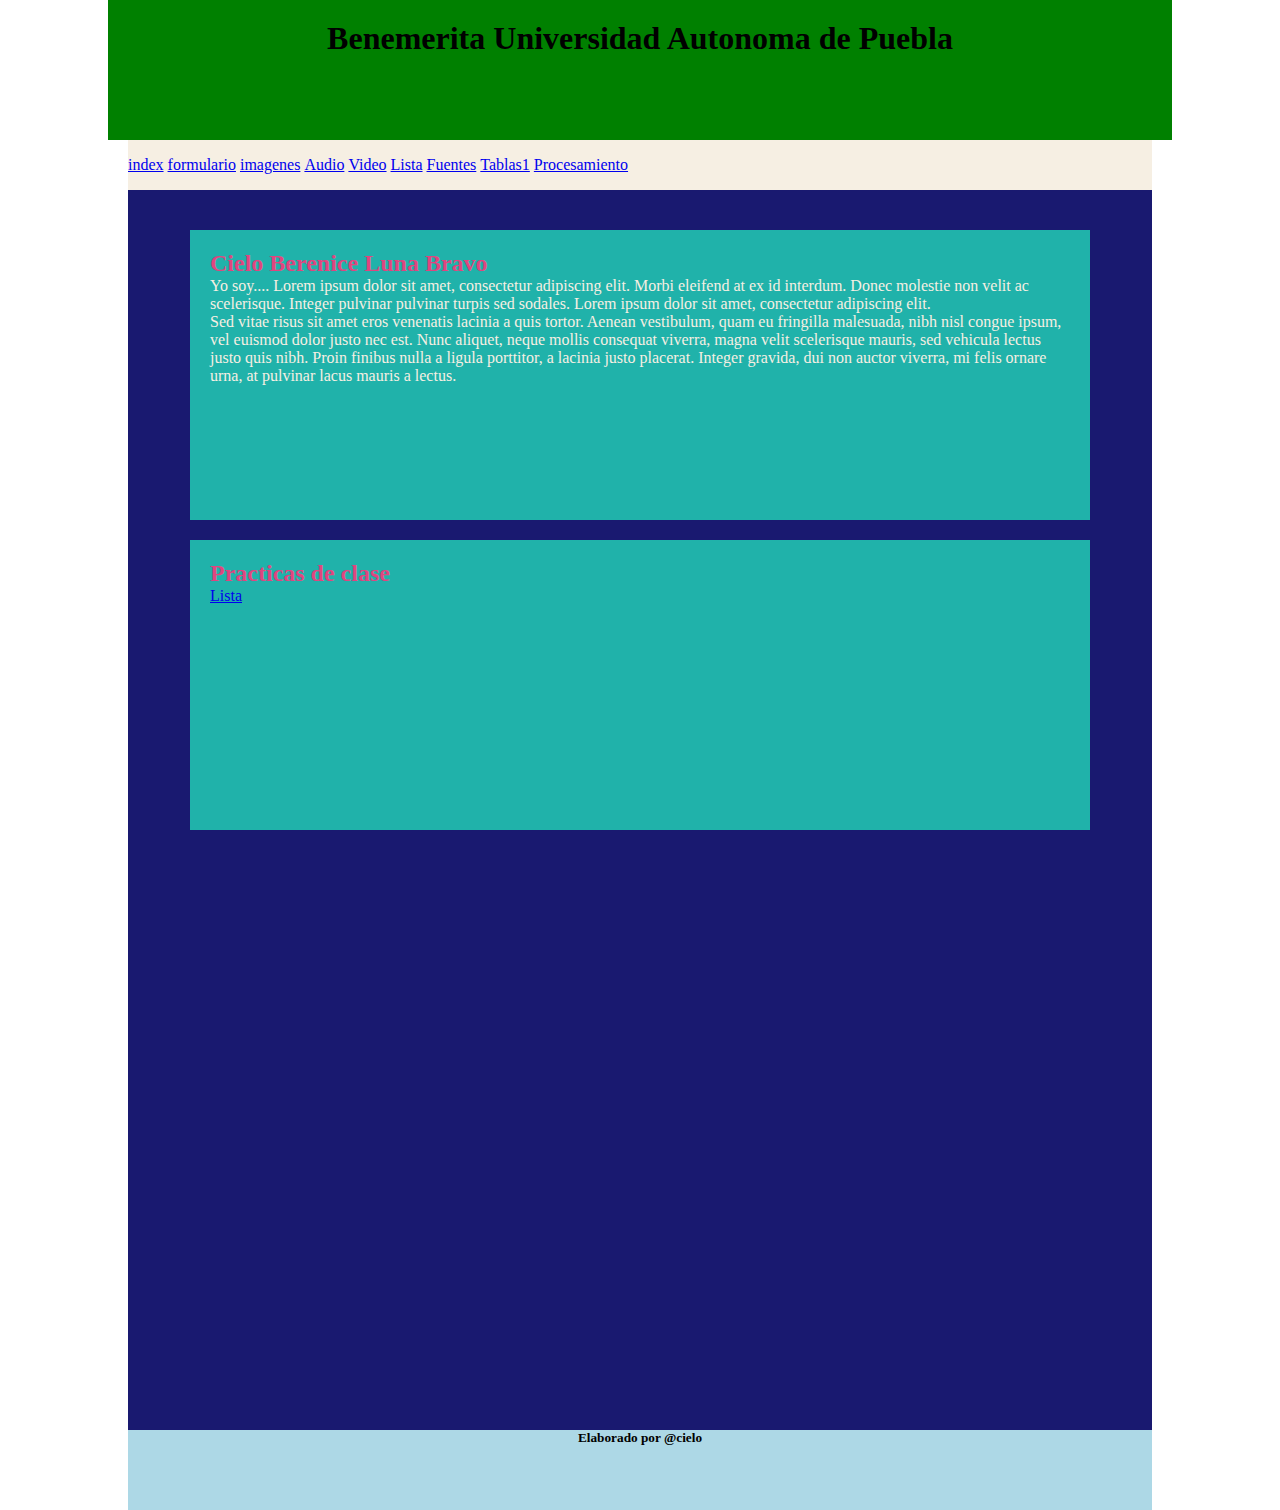
<file: index.html>
<!doctype html>
<html>
<head>
	<meta charset="utf-8">
	<title>Cielo B. Luna Bravo</title>
	<style type="text/css">
		
		*{
			margin: 0;
			padding: 0;
			box-sizing: content-box;	
		}
		h2 {
			color:#E0457F;
		}
		
		b {color: cadetblue;}
		header,nav,main,footer{
			margin:0 auto;
		}
		
		header{
			height: 100px;
			width: 1024px;
			background-color:green;
			padding: 20px;
			text-align: center;
		}
		
		nav{
			height: 50px;
			width: 1024px;
			background-color: #F6EFE3;
			align-content: center;
		}
		.navegacion ul{
	list-style: none;
}
.menu> li{
	display: inline-block;
}
		main{
			width: 1024px;
			height: 1200px;
			background-color: midnightblue;
			padding-top: 20px;
			padding-bottom: 20px;
		}
		section{
			background-color:lightseagreen;
			color: #F6EFE3;
			width: 860px;
			height: 250px;
			padding: 20px;
			margin: 20px auto;
			overflow:auto;
		}
		footer{
			height: 80px;
			width: 1024px;
			background-color: lightblue;
			text-align: center;
		}
		
		h1,h6{
			margin:0 auto;
		}
	
		
		Table,th, td{
			border-radius: 10px;
			padding: 20px;
			
		}
		th{
			background-color: antiquewhite;
		}
		td{
			background-color: darkblue;
		}
		tr:nth-child(odd){
			background-color: azure;
		}
	
	</style>
</head>

<body>
	<header>
		<h1>Benemerita Universidad Autonoma de Puebla</h1>
	</header>
	<nav class="navegacion">
	  <ul class="menu">
		  <li><a href="index.html">index</a></li>
		  <li><a href="Formulario.html">formulario</a></li>
		  <li><a href="imagen.html">imagenes</a></li>
		  <li><a href="audio.html">Audio</a></li>
		  <li><a href="video.html">Video</a></li>
		  <li><a href="listas.html">Lista</a></li>
		  <li><a href="fuentes.html">Fuentes</a></li>
		  <li><a href="tablas_.html">Tablas1</a></li>
		  <li><a href="procesamiento.html">Procesamiento</a></li>
		</ul>
	  </nav>
	<main>
		<section>
			<h2>Cielo Berenice Luna Bravo</h2>
			<p>Yo soy.... Lorem ipsum dolor sit amet, consectetur adipiscing elit. Morbi eleifend at ex id interdum. Donec molestie non velit ac scelerisque. Integer pulvinar pulvinar turpis sed sodales. Lorem ipsum dolor sit amet, consectetur adipiscing elit. </p>
			<p>Sed vitae risus sit amet eros venenatis lacinia a quis tortor. Aenean vestibulum, quam eu fringilla malesuada, nibh nisl congue ipsum, vel euismod dolor justo nec est. Nunc aliquet, neque mollis consequat viverra, magna velit scelerisque mauris, sed vehicula lectus justo quis nibh. Proin finibus nulla a ligula porttitor, a lacinia justo placerat. Integer gravida, dui non auctor viverra, mi felis ornare urna, at pulvinar lacus mauris a lectus.</p>
		</section>
		<section>
			<h2>Practicas de clase</h2>
			<!-Comentario 1: agregar lista de enlaces de las practicas->
				<p><a href="html/listas.html">Lista</a></p>
		</section>
	</main>
	<footer>
		<h5>Elaborado por @cielo</h5>
	</footer>
</body>
</html>
</file>
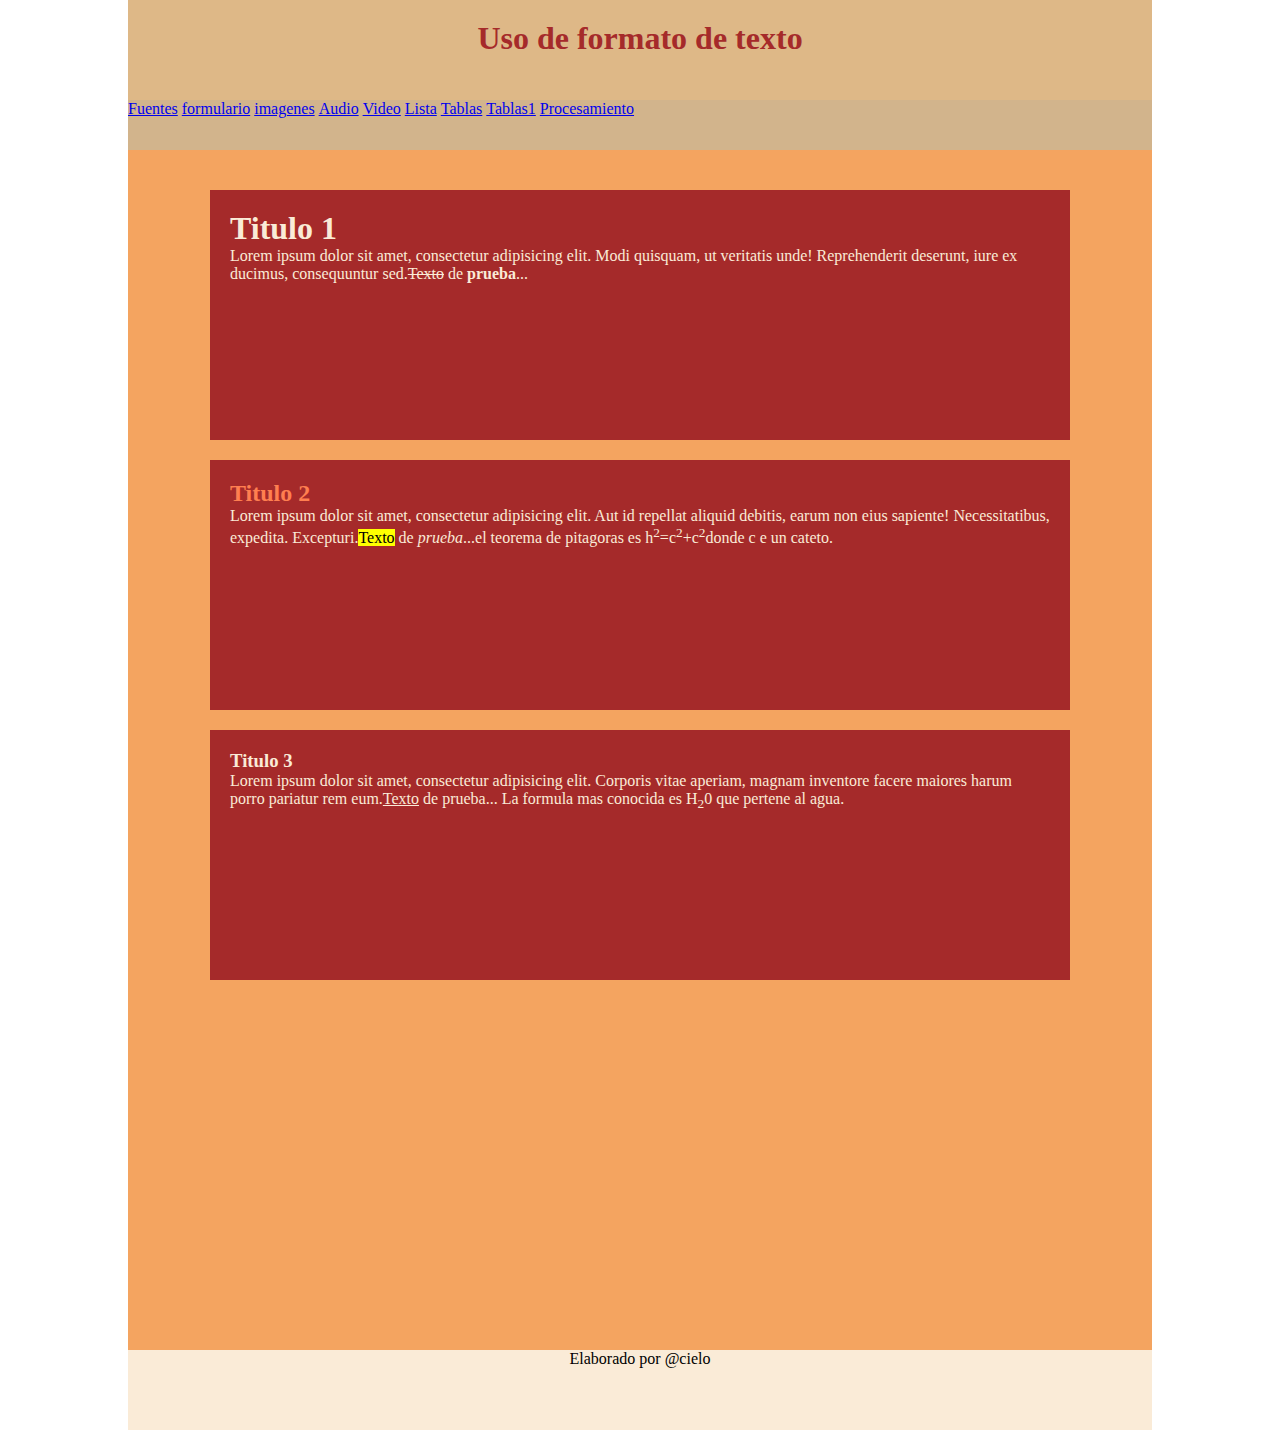
<file: html/index.html>
<!doctype html>
<html>
	<head>
		<meta charset="utf-8">
		<title>Formatos de Texto</title>
		<style type="text/css">
			*{
				margin: 0;
				padding: 0;
				box-sizing: border-box;
				/*comentario */
			}
			h2{
				color: coral;
			}
			
			header,nav,main,footer
			{margin: 0 auto;
			}
			
			header
			{height: 100px;
			width: 1024px;
			background-color: burlywood;
			padding: 20px;
			/*box-sizing: border-box;*/
				text-align: center;
		 
			}
			
			
			nav{
				
				height: 50px;
				width: 1024px;
				background-color: tan;
			}
			.navegacion ul{
	list-style: none;
}
.menu> li{
	display: inline-block;
}main{
				width: 1024px;
				height: 1200px;
				background-color: sandybrown;
				padding-top: 20px;
				padding-bottom: 20px;
				
			}
			
			section{
				background-color:brown;
				color: antiquewhite;
				width: 860px;
				height: 250px;
				padding: 20px;
				/*margin-top: 20px;
				margin-bottom: 20px;*/
				margin: 20px auto;
				/*box-sizing: border-box;*/
				overflow: hidden;
				
			}
			
			footer{
				height: 80px;
				width: 1024px;
				background-color: antiquewhite;
				text-align: center;
				
				
			}
			h1,h6 {
				
				margin: 0 auto;
			}
			</style>
	</head>
	<body>
		<header>
		<h1 style="color: brown">Uso de formato de texto</h1>
		</header>
		<nav class="navegacion">
	  <ul class="menu">
		  <li><a href="fuentes.html">Fuentes</a></li>
		  <li><a href="Formulario.html">formulario</a></li>
		  <li><a href="imagen.html">imagenes</a></li>
		  <li><a href="audio.html">Audio</a></li>
		  <li><a href="video.html">Video</a></li>
		  <li><a href="listas.html">Lista</a></li>
		  <li><a href="tablas.html">Tablas</a></li>
		  <li><a href="tablas_.html">Tablas1</a></li>
		  <li><a href="procesamiento.html">Procesamiento</a></li>
		</ul>
	  </nav>
		<main>
			<section>
			<h1>Titulo 1</h1>
			<p>Lorem ipsum dolor sit amet, consectetur adipisicing elit. Modi quisquam, ut veritatis unde! Reprehenderit deserunt, iure ex ducimus, consequuntur sed.<del>Texto</del> de <b>prueba</b>... </p>
			</section>
			
			<section>
			<h2>Titulo 2</h2>
			<p>Lorem ipsum dolor sit amet, consectetur adipisicing elit. Aut id repellat aliquid debitis, earum non eius sapiente! Necessitatibus, expedita. Excepturi.<mark>Texto</mark> de <i>prueba</i>...el teorema de pitagoras es h<sup>2</sup>=c<sup>2</sup>+c<sup>2</sup>donde c e un cateto.</p>
			</section>
			
			<section>
			<h3>Titulo 3</h3>
			<p>Lorem ipsum dolor sit amet, consectetur adipisicing elit. Corporis vitae aperiam, magnam inventore facere maiores harum porro pariatur rem eum.<u>Texto</u> de prueba... La formula mas conocida es H<sub>2</sub>0 que pertene al agua.</p>
			</section>
		</main>
		<footer> Elaborado por @cielo
		</footer>

	</body>
</html>
</file>
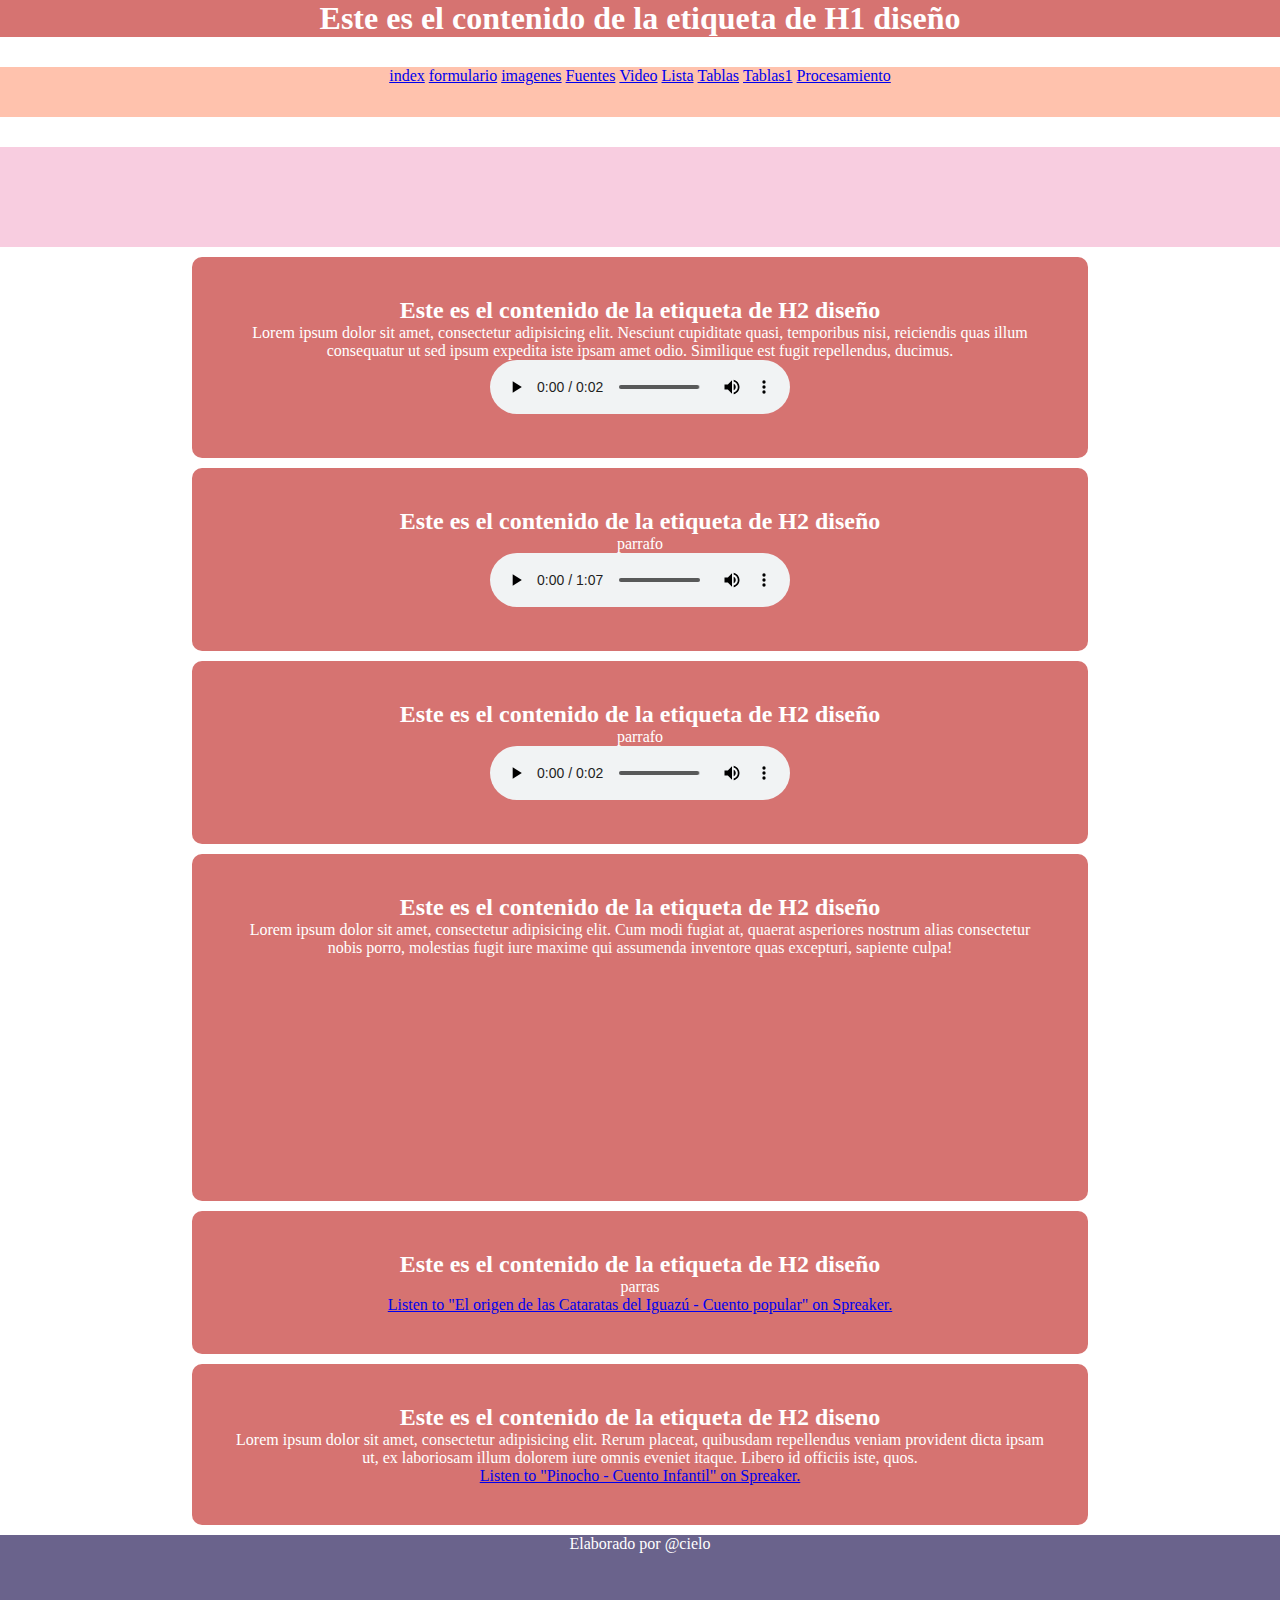
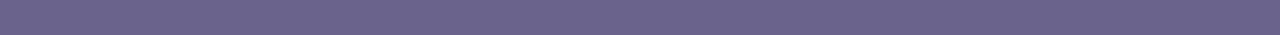
<file: html/audio.html>
<!doctype html>
<html>
<head>
<meta charset="utf-8">
<title>Documento sin título</title>
	<link href="../css/estilo_audio.css" rel="stylesheet" type="text/css">
<!--The following script tag downloads a font from the Adobe Edge Web Fonts server for use within the web page. We recommend that you do not modify it.-->
<script>var __adobewebfontsappname__="dreamweaver"</script>
<script src="http://use.edgefonts.net/alex-brush:n4:default.js" type="text/javascript"></script>
</head>

<body>
<header><h1>Este es el contenido de la etiqueta de H1 diseño</h1></header>
<nav class="navegacion">
	  <ul class="menu">
		  <li><a href="index.html">index</a></li>
		  <li><a href="Formulario.html">formulario</a></li>
		  <li><a href="imagen.html">imagenes</a></li>
		  <li><a href="fuentes.html">Fuentes</a></li>
		  <li><a href="video.html">Video</a></li>
		  <li><a href="listas.html">Lista</a></li>
		  <li><a href="tablas.html">Tablas</a></li>
		  <li><a href="tablas_.html">Tablas1</a></li>
		  <li><a href="procesamiento.html">Procesamiento</a></li>
		</ul>
	  </nav>
<main> </main>
<section>
	<h2>Este es el contenido de la etiqueta de H2 diseño</h2>
	<p>Lorem ipsum dolor sit amet, consectetur adipisicing elit. Nesciunt cupiditate quasi, temporibus nisi, reiciendis quas illum consequatur ut sed ipsum expedita iste ipsam amet odio. Similique est fugit repellendus, ducimus.</p>
	<audio controls>
	<source src="../medios/audio/GunShotSnglShotIn PE1097906.mp3" type="audio/mp3">
	</audio>
	</section>
<section>
<h2>Este es el contenido de la etiqueta de H2 diseño</h2>
	<p>parrafo</p>
    <audio controls>
      <source src="../medios/audio/RainFallMedium PE1005201.mp3" type="audio/mp3">
    </audio>
	</section>

<section>
  <h2>Este es el contenido de la etiqueta de H2 diseño</h2>
	<p>parrafo</p>
    <audio controls>
      <source src="../medios/audio/LionGrowlAngryGene PE931903.mp3" type="audio/mp3">
    </audio>
</section>

<section>
	<h2>Este es el contenido de la etiqueta de H2 diseño</h2>
	<p>Lorem ipsum dolor sit amet, consectetur adipisicing elit. Cum modi fugiat at, quaerat asperiores nostrum alias consectetur nobis porro, molestias fugit iure maxime qui assumenda inventore quas excepturi, sapiente culpa!</p>
	<iframe width="100%" height="200" frameborder="0" allowfullscreen="" scrolling="no" src="https://www.ivoox.com/player_ej_38846_2_1.html?data=lJ2llpuRaZi3jpqfh5ild5Khhpywj5aRaZi3jpagm5WRaZi3jpeel5KJe6ShptGYstfNssTd0c7h0ZKJe6Shsc7gxdTQpcOhhpywj5U.&" loading="lazy"></iframe>
	</section>
	<section>
  <h2>Este es el contenido de la etiqueta de H2 diseño</h2>
	<p>parras</p>
<a class="spreaker-player" href="https://www.spreaker.com/user/cuentosantesdedormir/el-origen-de-las-cataratas-del-iguazu-cu" data-resource="episode_id=21965002" data-theme="light" data-playlist="false" data-cover="https://d3wo5wojvuv7l.cloudfront.net/images.spreaker.com/original/04385c9815728c93e9c878d9e145270f.jpg" data-width="100%" data-height="400px">Listen to "El origen de las Cataratas del Iguazú - Cuento popular" on Spreaker.</a><script async src="https://widget.spreaker.com/widgets.js"></script></section>
	<section>
	<h2>Este es el contenido de la etiqueta de H2 diseno</h2>
		<p>Lorem ipsum dolor sit amet, consectetur adipisicing elit. Rerum placeat, quibusdam repellendus veniam provident dicta ipsam ut, ex laboriosam illum dolorem iure omnis eveniet itaque. Libero id officiis iste, quos.</p>
		<a class="spreaker-player" href="https://www.spreaker.com/user/cuentosantesdedormir/pinocho-cuento-infantil" data-resource="episode_id=22702249" data-theme="light" data-playlist="false" data-cover="https://d3wo5wojvuv7l.cloudfront.net/images.spreaker.com/original/2d95714890760b053c547f1d6d9ff01c.jpg" data-width="100%" data-height="400px">Listen to "Pinocho - Cuento Infantil" on Spreaker.</a><script async src="https://widget.spreaker.com/widgets.js"></script>
	</section>
<footer>Elaborado por @cielo</footer>
</body>
</html>
</file>
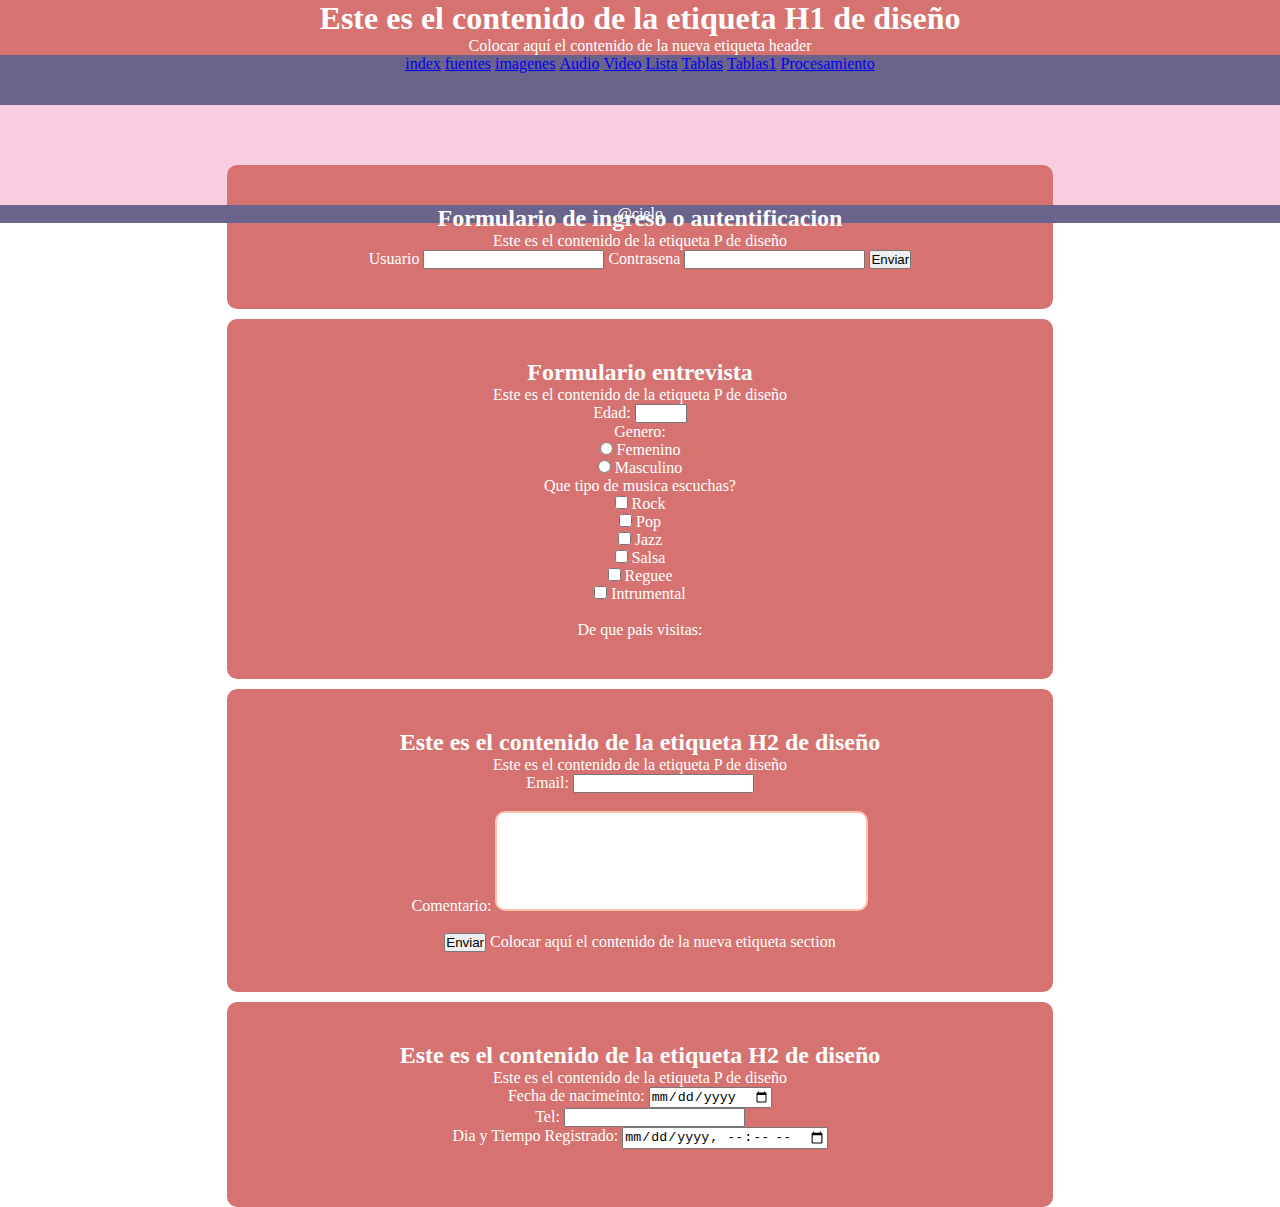
<file: html/Formulario.html>
<!doctype html>
<html>
<head>
<meta charset="utf-8">
<title>Documento sin título</title>
<link href="../css/estilo_videos.css" rel="stylesheet" type="text/css">
</head>

<body>
<header>
  <h1>Este es el contenido de la etiqueta H1 de diseño</h1>
Colocar aquí el contenido de la nueva etiqueta header</header>
<nav class="navegacion">
	  <ul class="menu">
		  <li><a href="index.html">index</a></li>
		  <li><a href="fuentes.html">fuentes</a></li>
		  <li><a href="imagen.html">imagenes</a></li>
		  <li><a href="audio.html">Audio</a></li>
		  <li><a href="video.html">Video</a></li>
		  <li><a href="listas.html">Lista</a></li>
		  <li><a href="tablas.html">Tablas</a></li>
		  <li><a href="tablas_.html">Tablas1</a></li>
		  <li><a href="procesamiento.html">Procesamiento</a></li>
		</ul>
	  </nav>
<main>
  <section>
    <h2>Formulario de ingreso o autentificacion</h2>
    <p>Este es el contenido de la etiqueta P de diseño</p>
	  <form action="procesamiento.html" method="get">
	  	<label>Usuario</label>
		  <input type="text" id="usuario" name="Usuario">
		  <label>Contrasena</label>
		  <input type="password" id="contrasena" name="contrasena">
		  <input type="submit" value="Enviar">
	  </form>
  </section>
  <section>
    <h2>Formulario entrevista</h2>
    <p>Este es el contenido de la etiqueta P de diseño</p>
    <form id="form1" name="form1" method="post">
      <label for="number">Edad:</label>
      <input name="number" type="number" id="number" max="50" min="18">
		<br>
	  <p>
		<label>Genero:</label>
			<br>
			<label>
			<input type="radio" name="Genero" value="femenino" id="Genero_0">
			Femenino</label>
		<br>
	    <label>
			<input type="radio" name="Genero" id="Genero_1" value="masculino">
			Masculino</label>
<br>
	  </p>
	  <label>Que tipo de musica escuchas?</label>
		<p>
		  <label>
		    <input type="checkbox" name="CheckboxGroup1" value="casilla de verificación " id="CheckboxGroup1_0">
Rock </label>
		  <br>
		  <label>
		    <input type="checkbox" name="CheckboxGroup1" value="casilla de verificación " id="CheckboxGroup1_1">
Pop </label>
		  <br>
		  <label>
		    <input type="checkbox" name="CheckboxGroup1" value="casilla de verificación " id="CheckboxGroup1_2">
Jazz</label>
		  <br>
		  <label>
		    <input type="checkbox" name="CheckboxGroup1" value="casilla de verificación " id="CheckboxGroup1_3">
Salsa </label>
		  <br>
		  <label>
		    <input type="checkbox" name="CheckboxGroup1" value="casilla de verificación " id="CheckboxGroup1_4">
Reguee</label>
		  <br>
		  <label>
		    <input type="checkbox" name="CheckboxGroup1" value="casilla de verificación " id="CheckboxGroup1_5">
Intrumental </label>
			<br>
			<br>
			<label for="select">De que pais visitas:</label>
<br>
	  </p>
		
		
		
      
		
		
		
    </form>
    </section>
  <section>
    <h2>Este es el contenido de la etiqueta H2 de diseño</h2>
    <p>Este es el contenido de la etiqueta P de diseño</p>
    <label for="email">Email:</label>
    <input type="email" name="email" id="email">
	  <br>
	  <br>
    <label for="textarea">Comentario:</label>
<textarea name="textarea" cols="50" rows="5" maxlength="50" id="textarea"></textarea>
	  <br>
	  <br>
<input type="submit" name="submit" id="submit" value="Enviar">
    Colocar aquí el contenido de la nueva etiqueta section</section>
  <section>
    <h2>Este es el contenido de la etiqueta H2 de diseño</h2>
    <p>Este es el contenido de la etiqueta P de diseño</p>
    
    <label for="date">Fecha de nacimeinto:</label>
    <input type="date" name="date" id="date">
      <br>
	  <label for="tel">Tel:</label>
    <input type="tel" name="tel" id="tel">
	  <br>
    <label for="datetime-local">Dia y Tiempo Registrado:</label>
    <input type="datetime-local" name="datetime-local" id="datetime-local">
	  <br>
<br>
	   
	  
	  
    </section>
</main>
<footer>
  <p>@cielo</p>
	</footer>
</body>
</html>
</file>
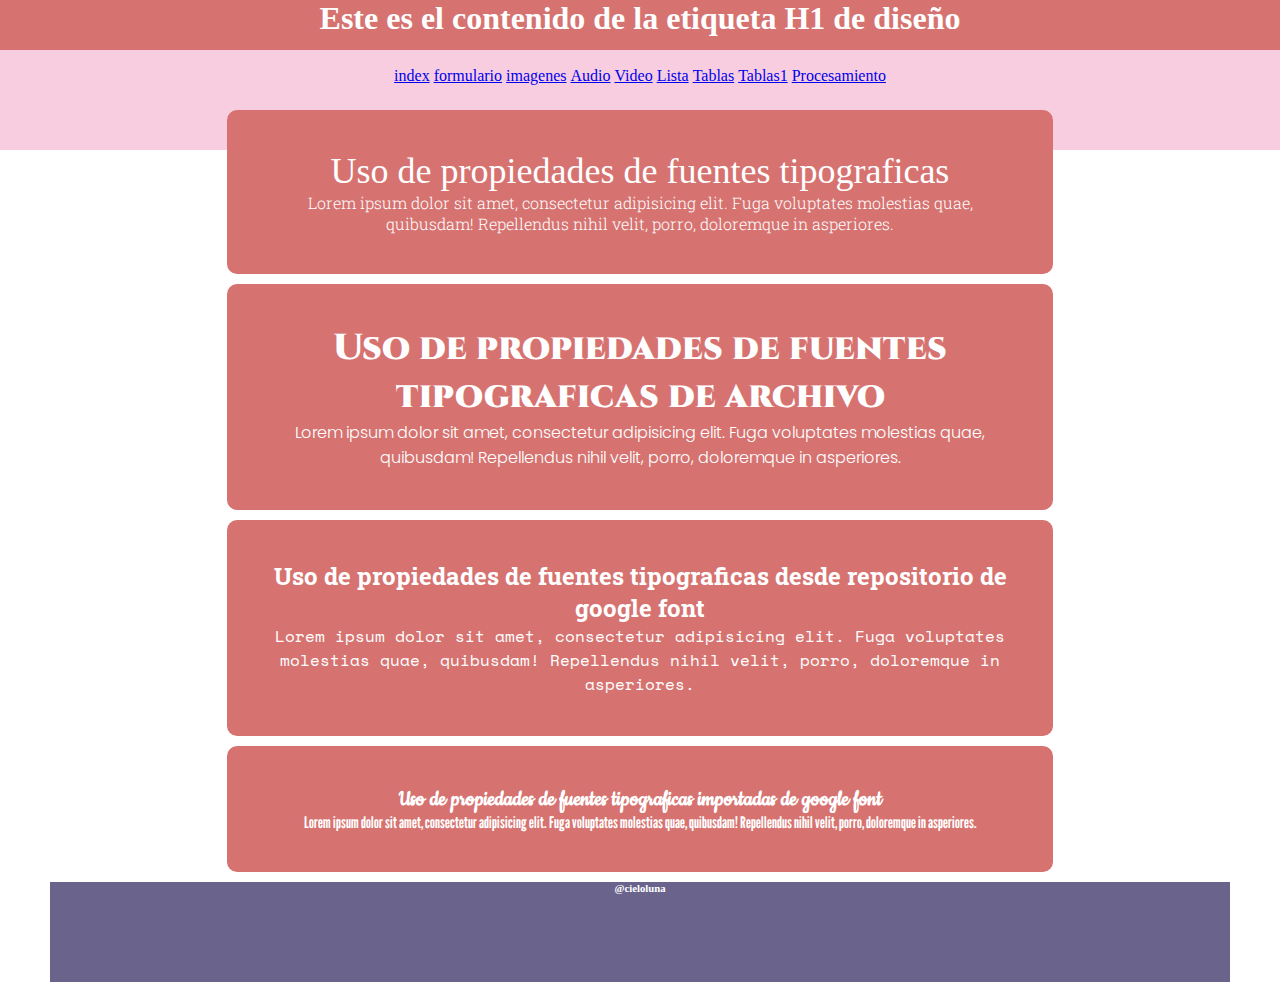
<file: html/fuentes.html>
<!doctype html>
<html>
<head>
<meta charset="utf-8">
<title>Documento sin título</title>
	
<link href="../css/estilo_audio.css" rel="stylesheet" type="text/css">
	<link rel="preconnect" href="https://fonts.googleapis.com">
<link rel="preconnect" href="https://fonts.gstatic.com" crossorigin>
<link href="https://fonts.googleapis.com/css2?family=Cinzel:wght@900&family=Roboto+Slab:wght@300&display=swap" rel="stylesheet">
	
<link rel="preconnect" href="https://fonts.googleapis.com">
<link rel="preconnect" href="https://fonts.gstatic.com" crossorigin>
<link href="https://fonts.googleapis.com/css2?family=Space+Mono&display=swap" rel="stylesheet">
	<link
    rel="stylesheet"
    href="https://cdnjs.cloudflare.com/ajax/libs/animate.css/4.1.1/animate.min.css"
  />
	
<!--The following script tag downloads a font from the Adobe Edge Web Fonts server for use within the web page. We recommend that you do not modify it.--><script>var __adobewebfontsappname__="dreamweaver"</script><script src="http://use.edgefonts.net/alex-brush:n4:default;aclonica:n4:default.js" type="text/javascript"></script>
</head>

<body>
<nav>
  <header>
    <h1 class="animate__animated animate__bounce animate__delay-3s">Este es el contenido de la etiqueta H1 de diseño</h1>
	  
    <nav class="navegacion">
	  <ul class="menu">
		  <li><a href="index.html">index</a></li>
		  <li><a href="Formulario.html">formulario</a></li>
		  <li><a href="imagen.html">imagenes</a></li>
		  <li><a href="audio.html">Audio</a></li>
		  <li><a href="video.html">Video</a></li>
		  <li><a href="listas.html">Lista</a></li>
		  <li><a href="tablas.html">Tablas</a></li>
		  <li><a href="tablas_.html">Tablas1</a></li>
		  <li><a href="procesamiento.html">Procesamiento</a></li>
		</ul>
	  </nav>
	  
  </header>
</nav>
<main>
  <section>
    <h2 class="fuentes_t2 animate__animated animate__zoomIn animate__delay-2s">Uso de propiedades de fuentes tipograficas</h2>
    <p class="tipo_2">Lorem ipsum dolor sit amet, consectetur adipisicing elit. Fuga voluptates molestias quae, quibusdam! Repellendus nihil velit, porro, doloremque in asperiores.</p>
  </section>
  <section>
    <h2 class="fuente_t2-2 animate__animated animate__flipInX animate__slower">Uso de propiedades de fuentes tipograficas de archivo</h2>
    <p class="top_3">Lorem ipsum dolor sit amet, consectetur adipisicing elit. Fuga voluptates molestias quae, quibusdam! Repellendus nihil velit, porro, doloremque in asperiores.</p>
  </section>
  <section>
    <h2 class="tipo_4 animate__animated animate__bounceInLeft animate__delay-3s animate__repeat-3">Uso de propiedades de fuentes tipograficas desde repositorio de google font </h2>
    <p class="parraforepositorio">Lorem ipsum dolor sit amet, consectetur adipisicing elit. Fuga voluptates molestias quae, quibusdam! Repellendus nihil velit, porro, doloremque in asperiores. </p>
  </section>
  <section>
    <h2 class="fuente_importada animate__animated  animate__backOutLeft animate__infinite animate__slower">Uso de propiedades de fuentes tipograficas importadas de google font </h2>
    <p class="Parrafo_importado">Lorem ipsum dolor sit amet, consectetur adipisicing elit. Fuga voluptates molestias quae, quibusdam! Repellendus nihil velit, porro, doloremque in asperiores.</p>
  </section>
  <footer class="animate__animated animate__fadeInLeft">
    <h6>@cieloluna</h6>
  </footer>
Colocar aquí el contenido de la nueva etiqueta main</main>
</body>
</html>
</file>
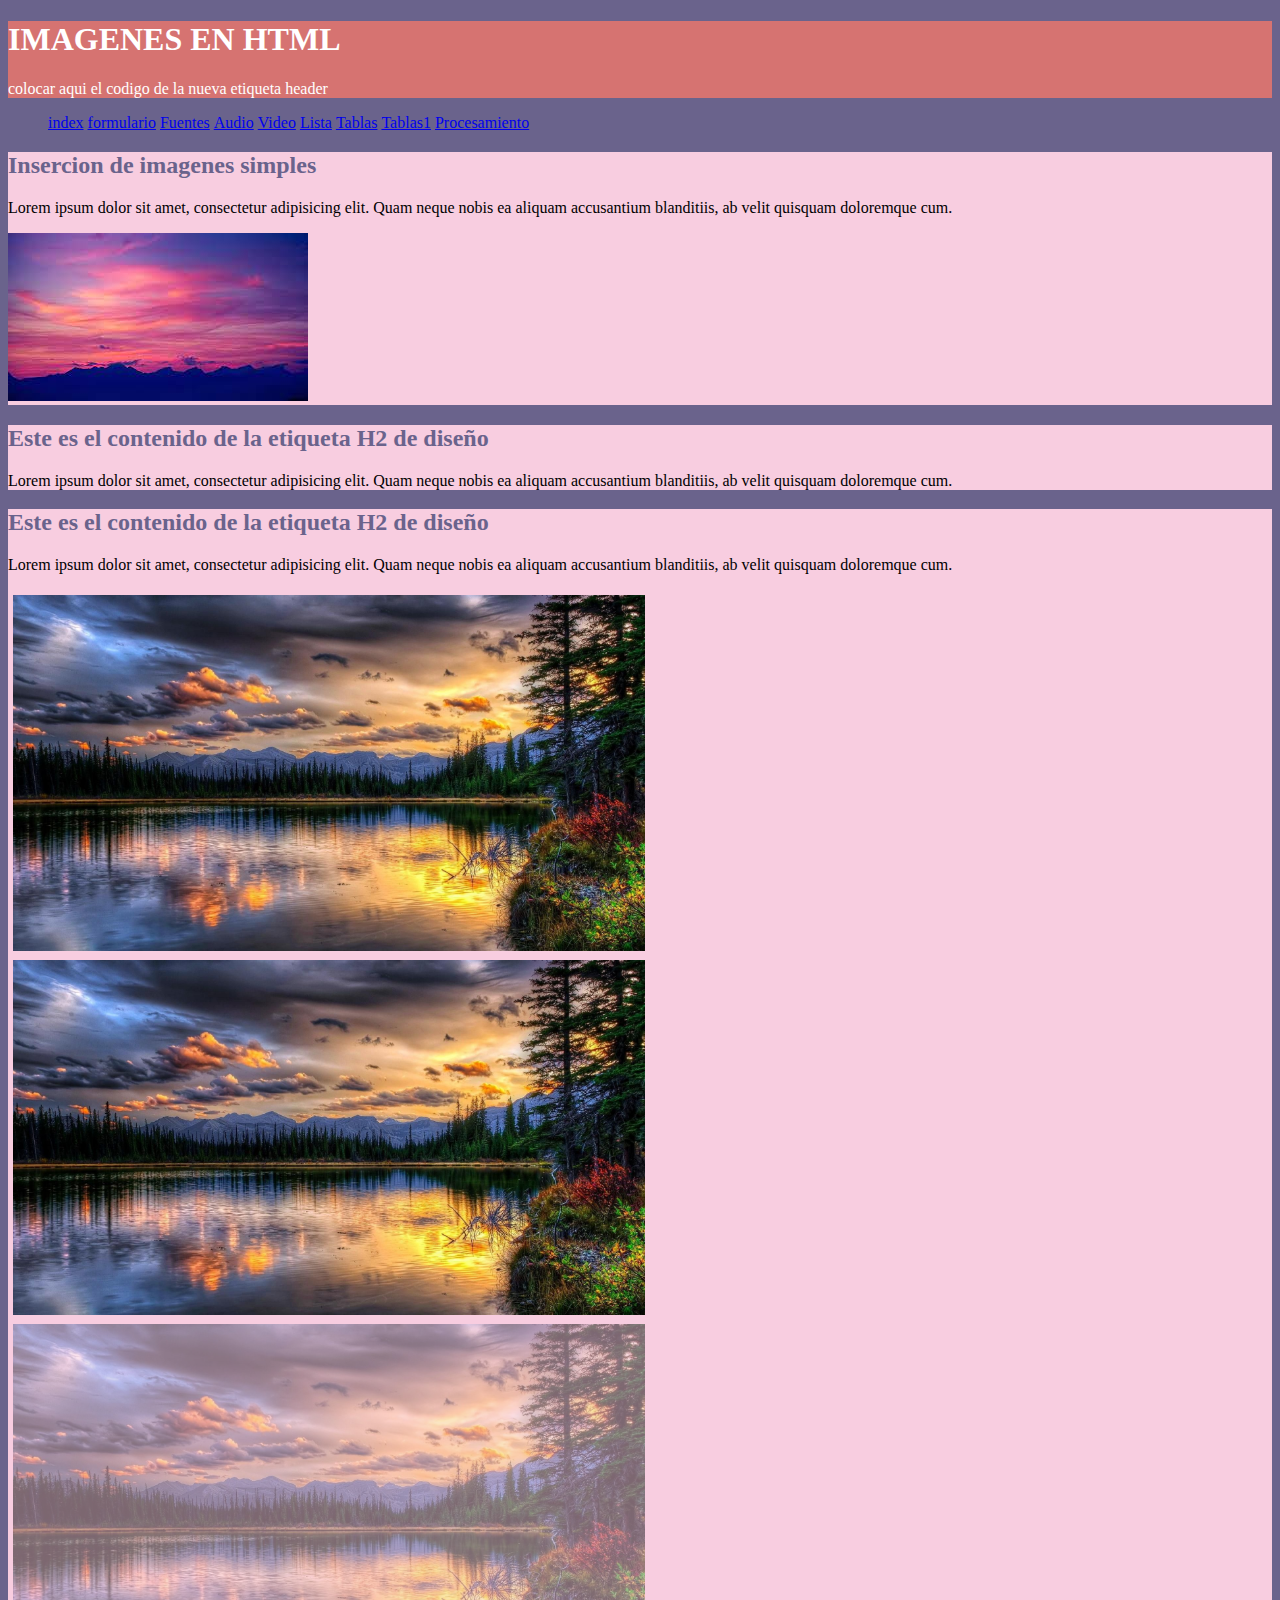
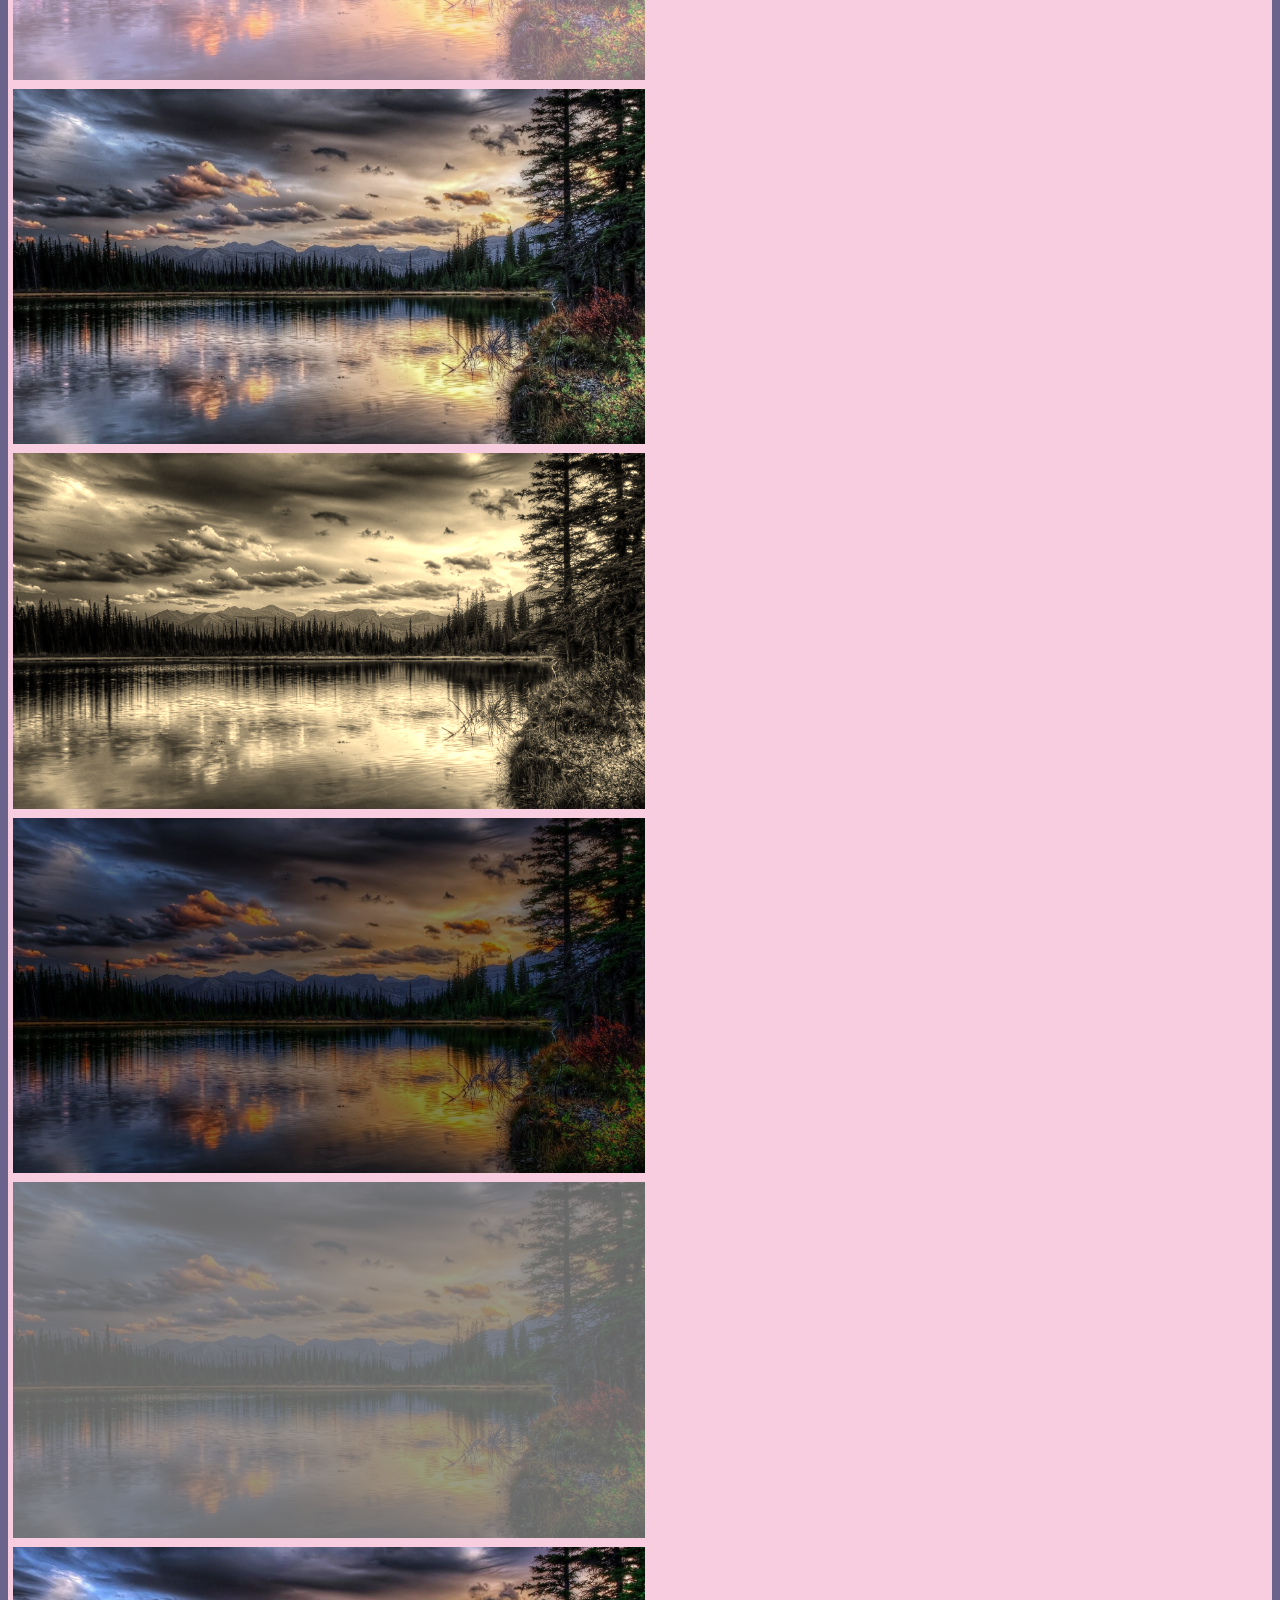
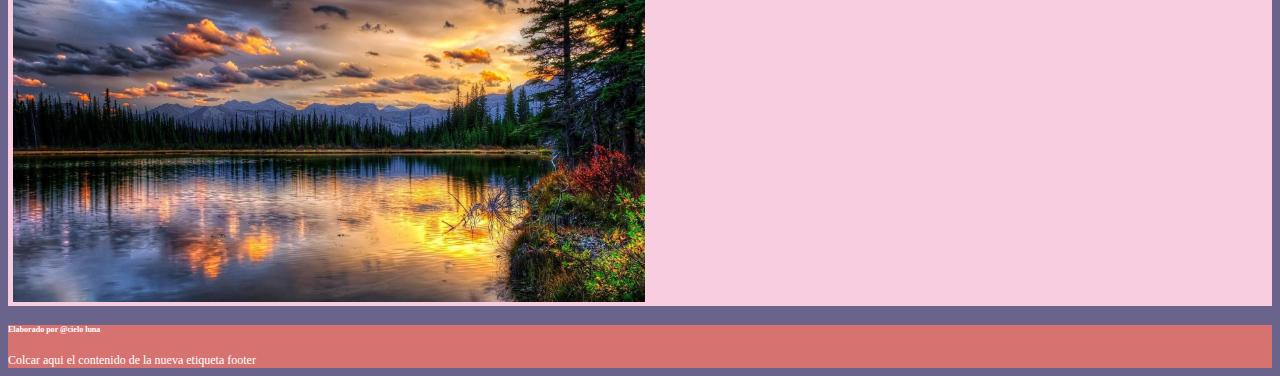
<file: html/imagen.html>
<!doctype html>
<html>
<head>
<meta charset="utf-8">
<title>Documento sin título</title>
	<link rel="stylesheet" href="../css/estilo.css" type="text/css">
</head>

<body>
	<header>
	<h1> IMAGENES EN HTML</h1>
		colocar aqui el codigo de la nueva etiqueta header
	</header>	
	
	<nav class="navegacion">
	  <ul class="menu">
		  <li><a href="index.html">index</a></li>
		  <li><a href="Formulario.html">formulario</a></li>
		  <li><a href="fuentes.html">Fuentes</a></li>
		  <li><a href="audio.html">Audio</a></li>
		  <li><a href="video.html">Video</a></li>
		  <li><a href="listas.html">Lista</a></li>
		  <li><a href="tablas.html">Tablas</a></li>
		  <li><a href="tablas_.html">Tablas1</a></li>
		  <li><a href="procesamiento.html">Procesamiento</a></li>
		</ul>
	  </nav>
	
	<main>
		<section>
		<h2>Insercion de imagenes simples</h2>
			<p>Lorem ipsum dolor sit amet, consectetur adipisicing elit. Quam neque nobis ea aliquam accusantium blanditiis, ab velit quisquam doloremque cum.</p>
			<img src="../medios/imagenes/descarga.jfif" alt="Paisaje hermoso">
		</section>
		<section>
		<h2>Este es el contenido de la etiqueta H2 de diseño</h2>
			<p>Lorem ipsum dolor sit amet, consectetur adipisicing elit. Quam neque nobis ea aliquam accusantium blanditiis, ab velit quisquam doloremque cum.</p>
			<picture>
			<source srcset="../medios/imagenes/fondo.jpg" alt="paisaje">
			<!--<img src="../medios/imagenes/fondo.jpg">-->
			</picture>
		</section>
		<section>
		<h2>Este es el contenido de la etiqueta H2 de diseño</h2>
			<p>Lorem ipsum dolor sit amet, consectetur adipisicing elit. Quam neque nobis ea aliquam accusantium blanditiis, ab velit quisquam doloremque cum.</p>
			<img src="../medios/imagenes/2255.jpg" class="imagen_1" id="filter_blur"><img src="../medios/imagenes/2255.jpg" class="imagen_1" id="filter_gray">
	<img src="../medios/imagenes/2255.jpg" class="imagen_1" id="filter_opacidad"><img src="../medios/imagenes/2255.jpg" class="imagen_1" id="filter_saturacion"><img src="../medios/imagenes/2255.jpg" class="imagen_1" id="filter_sepia"><img src="../medios/imagenes/2255.jpg" class="imagen_1" id="filter_brillo"><img src="../medios/imagenes/2255.jpg" class="imagen_1" id="filter_contraste"><img src="../medios/imagenes/2255.jpg" class="imagen_1">
		</section>
		

	</main>
	
	
</body>
	<footer>
	<h6>Elaborado por @cielo luna</h6>
		Colcar aqui el contenido de la nueva etiqueta footer
	</footer>
</html>
</file>
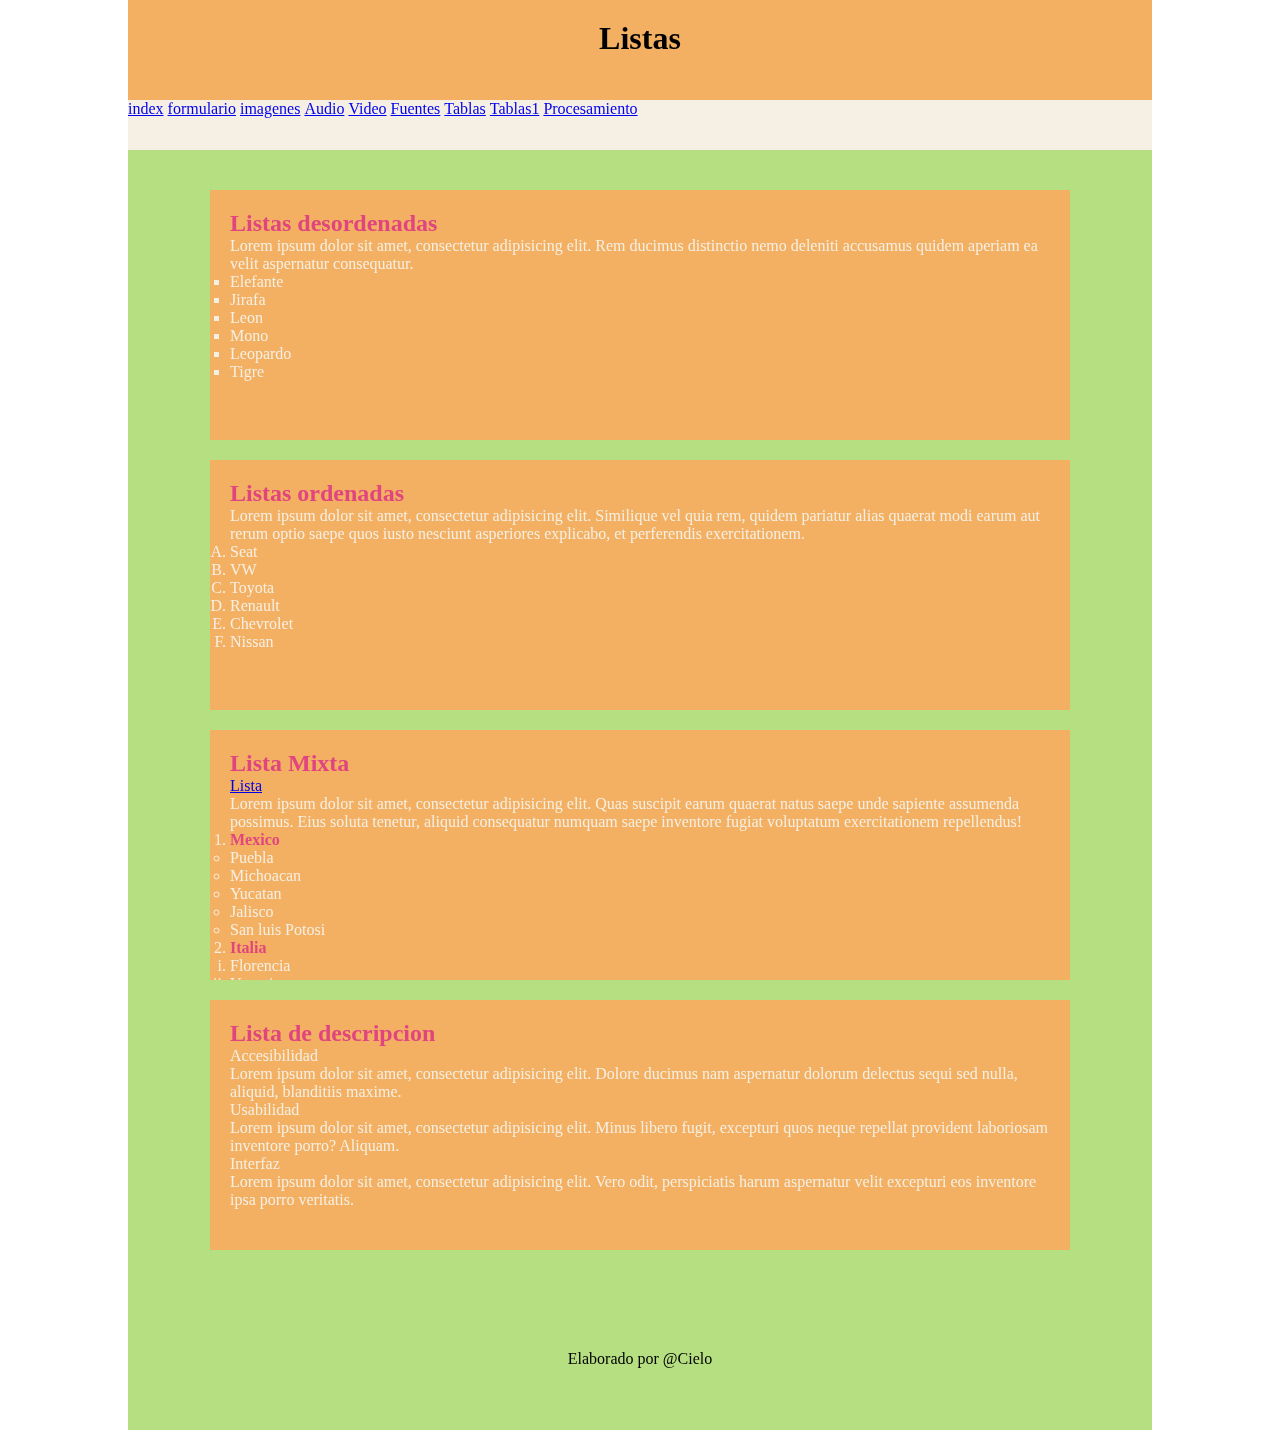
<file: html/listas.html>
<!doctype html>
<html>
<head>
	<meta charset="utf-8">
	<title>Listas</title>
	<style type="text/css">
		*{
			margin: 0;
			padding: 0;
			box-sizing: border-box;	
		}
		h2,h3 {
			color:#E0457F;
		}
		.navegacion ul{
	list-style: none;
}
.menu> li{
	display: inline-block;
}
		b {color: #E0457F;}
		header,nav,main,footer{
			margin:0 auto;
		}
		
		header{
			height: 100px;
			width: 1024px;
			background-color:#F3B062;
			padding: 20px;
			text-align: center;
		}
		
		nav{
			height: 50px;
			width: 1024px;
			background-color: #F6EFE3;
		}
		main{
			width: 1024px;
			height: 1200px;
			background-color: #B6DF82;
			padding-top: 20px;
			padding-bottom: 20px;
		}
		section{
			background-color:#F3B062;
			color: #F6EFE3;
			width: 860px;
			height: 250px;
			padding: 20px;
			margin: 20px auto;
			overflow:scroll;
		}
		footer{
			height: 80px;
			width: 1024px;
			background-color: #B6DF82;
			text-align: center;
		}
		
		h1,h6{
			margin:0 auto;
		}
	
	
	</style>
	
</head>

<body>
	<header>
		<h1>Listas</h1>
	</header>
	<!- ********************
	Asignatura: Interfaces Graficas de Usuarios
	NRC:30557
	Matricula:201853139
	Cielo Berenice Luna Bravo
	******************
	->
	<nav class="navegacion">
	  <ul class="menu">
		  <li><a href="index.html">index</a></li>
		  <li><a href="Formulario.html">formulario</a></li>
		  <li><a href="imagen.html">imagenes</a></li>
		  <li><a href="audio.html">Audio</a></li>
		  <li><a href="video.html">Video</a></li>
		  <li><a href="fuentes.html">Fuentes</a></li>
		  <li><a href="tablas.html">Tablas</a></li>
		  <li><a href="tablas_.html">Tablas1</a></li>
		  <li><a href="procesamiento.html">Procesamiento</a></li>
		</ul>
	  </nav>
	<main>
		<section>
			<h2>Listas desordenadas</h2>
			<p>Lorem ipsum dolor sit amet, consectetur adipisicing elit. Rem ducimus distinctio nemo deleniti accusamus quidem aperiam ea velit aspernatur consequatur.</p>
			<ul type="square">
				<li>Elefante</li>
				<li>Jirafa</li>
				<li>Leon</li>
				<li>Mono</li>
				<li>Leopardo</li>
				<li>Tigre</li>
			</ul>
		</section>
		<section>
			<h2>Listas ordenadas</h2>
			<p>Lorem ipsum dolor sit amet, consectetur adipisicing elit. Similique vel quia rem, quidem pariatur alias quaerat modi earum aut rerum optio saepe quos iusto nesciunt asperiores explicabo, et perferendis exercitationem.
			</p>
			
			<ol type="A">
				<li>Seat</li>
				<li>VW</li>
				<li>Toyota</li>
				<li>Renault</li>
				<li>Chevrolet</li>
				<li>Nissan</li>
			</ol>
		</section>
		<section>
			<h2>Lista Mixta</h2>
			<!-Comentario 1:Agregar lista de enlaces de la practica en caso de que no se visualice agregar los dos puntos y la diagonal->
			<p><a href="../index.html">Lista</a></p>
			<p>Lorem ipsum dolor sit amet, consectetur adipisicing elit. Quas suscipit earum quaerat natus saepe unde sapiente assumenda possimus. Eius soluta tenetur, aliquid consequatur numquam saepe inventore fugiat voluptatum exercitationem repellendus!</p>
			<ol>
				<li><b>Mexico</b> 
					<ul type="circle">
						<li>Puebla</li>
						<li>Michoacan</li>
						<li>Yucatan</li>
						<li>Jalisco</li>
						<li>San luis Potosi</li>
					</ul>
				</li>
				<li><b>Italia</b>
				<ol type="i">
					<li>Florencia</li>
					<li>Venecia</li>
					<li>Milan</li>
					</ol>
				</li>
				<li><b>España</b>
					<ul>
						<li>Mallorca</li>
						<li>Servilla</li>
						<li>Madrid</li>
					</ul>
				</li>
				<li><b>Australia</b>
					<ol type="I" start="20">
						<li>Sindey</li>
						<li>Perth</li>
						<li>Tasmania</li>
					</ol>
				</li>
				<li><b>Francia</b>
					<ol start="100">
						<li>Paris</li>
						<li>Niza</li>
						<li>Burdeos</li>
					</ol>
				</li>
				<li><b>Estados Unidos</b>
					<ul>
					<li>Los angeles</li>
					<li>San francisco</li>
					<li>California</li>
					</ul>
				</li>
			</ol>
		</section>
		<section>
			<h2>Lista de descripcion</h2>
			<dl>
				<dt>Accesibilidad</dt>
				<dd>Lorem ipsum dolor sit amet, consectetur adipisicing elit. Dolore ducimus nam aspernatur dolorum delectus sequi sed nulla, aliquid, blanditiis maxime.</dd>
				<dt>Usabilidad</dt>
				<dd>Lorem ipsum dolor sit amet, consectetur adipisicing elit. Minus libero fugit, excepturi quos neque repellat provident laboriosam inventore porro? Aliquam.</dd>
				<dt>Interfaz</dt>
				<dd>Lorem ipsum dolor sit amet, consectetur adipisicing elit. Vero odit, perspiciatis harum aspernatur velit excepturi eos inventore ipsa porro veritatis.</dd>
			</dl>
		
		</section>
	</main>
	<footer>Elaborado por @Cielo</footer>
	
</body>
</html>
</file>
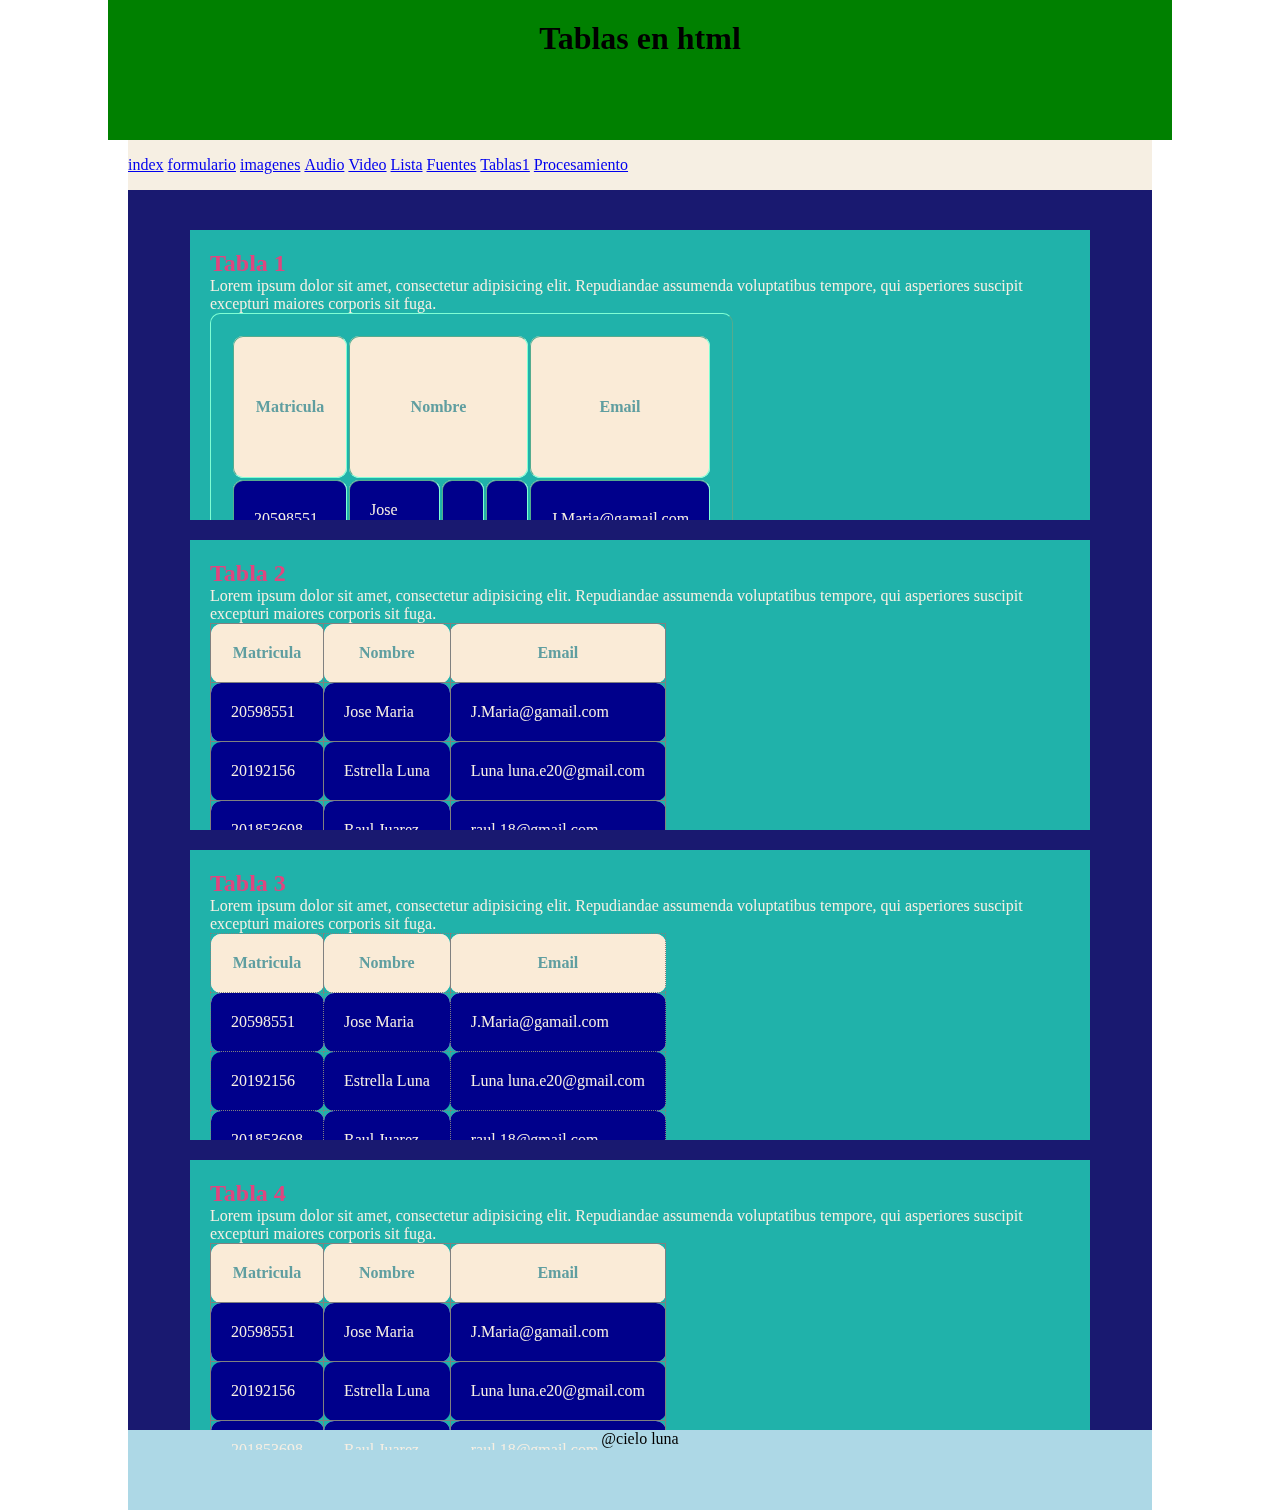
<file: html/tablas.html>
<!doctype html>
<html>
<head>
	<meta charset="utf-8">
	<title>Tablas </title>
	<style type="text/css">
		
		*{
			margin: 0;
			padding: 0;
			box-sizing: content-box;	
		}
		h2 {
			color:#E0457F;
		}
		
		b {color: cadetblue;}
		header,nav,main,footer{
			margin:0 auto;
		}
		
		header{
			height: 100px;
			width: 1024px;
			background-color:green;
			padding: 20px;
			text-align: center;
		}
		
		nav{
			height: 50px;
			width: 1024px;
			background-color: #F6EFE3;
			align-content: center;
		}
		.navegacion ul{
	list-style: none;
}
.menu> li{
	display: inline-block;
}
		main{
			width: 1024px;
			height: 1200px;
			background-color: midnightblue;
			padding-top: 20px;
			padding-bottom: 20px;
		}
		section{
			background-color:lightseagreen;
			color: #F6EFE3;
			width: 860px;
			height: 250px;
			padding: 20px;
			margin: 20px auto;
			overflow:auto;
		}
		footer{
			height: 80px;
			width: 1024px;
			background-color: lightblue;
			text-align: center;
		}
		
		h1,h6{
			margin:0 auto;
		}
	
		
		Table,th, td{
			border-radius: 10px;
			padding: 20px;
			
		}
		th{
			background-color: antiquewhite;
		}
		td{
			background-color: darkblue;
		}
		tr:nth-child(odd){
			background-color: azure;
		}
	
	</style>
</head>

<body>
	<header>
	<h1>Tablas en html</h1>
	</header>
	<nav class="navegacion">
	  <ul class="menu">
		  <li><a href="index.html">index</a></li>
		  <li><a href="Formulario.html">formulario</a></li>
		  <li><a href="imagen.html">imagenes</a></li>
		  <li><a href="audio.html">Audio</a></li>
		  <li><a href="video.html">Video</a></li>
		  <li><a href="listas.html">Lista</a></li>
		  <li><a href="fuentes.html">Fuentes</a></li>
		  <li><a href="tablas_.html">Tablas1</a></li>
		  <li><a href="procesamiento.html">Procesamiento</a></li>
		</ul>
	  </nav>
	<main>
		<section>
			<h2>Tabla 1</h2>
			<p>Lorem ipsum dolor sit amet, consectetur adipisicing elit. Repudiandae assumenda voluptatibus tempore, qui asperiores suscipit excepturi maiores corporis sit fuga.</p>
			<table border="1" style="border-color: aquamarine;width: 50%;height: 200px;">
				
			<thead>
				<tr>
					<th style="width: 500px;"><b>Matricula</b></th>
					<th colspan="3" style="height: 100px;"><b>Nombre</b></th>
					<th><b>Email</b></th>
				</tr>
			</thead>
				<tbody>
					<tr>
						<td>20598551</td>
						<td>Jose Maria </td>
						<td></td>
						<td></td>
						<td>J.Maria@gamail.com</td>
					</tr>
					<tr>
						<td>20192156</td>
						<td>Estrella Luna</td>
						<td></td>
						<td></td>
						<td>Luna luna.e20@gmail.com
						</td>
					</tr>
					<tr>
						<td>201853698</td>
						<td>Raul Juarez </td>
						<td></td>
						<td></td>
						<td>raul.18@gmail.com</td>
					</tr>
				</tbody>
				<tfoot></tfoot>
			</table>
		</section>
		
		<section>
			<h2>Tabla 2</h2>
			<p>Lorem ipsum dolor sit amet, consectetur adipisicing elit. Repudiandae assumenda voluptatibus tempore, qui asperiores suscipit excepturi maiores corporis sit fuga.</p>
			<table border="1" style="border-collapse: collapse;border-radius: 0px;">
				
			<thead>
				<tr>
					<th><b>Matricula</b></th>
					<th><b>Nombre</b></th>
					<th><b>Email</b></th>
				</tr>
			</thead>
				<tbody>
					<tr>
						<td>20598551</td>
						<td>Jose Maria </td>
						<td>J.Maria@gamail.com</td>
					</tr>
					<tr>
						<td>20192156</td>
						<td>Estrella Luna</td>
						<td>Luna luna.e20@gmail.com
						</td>
					</tr>
					<tr>
						<td>201853698</td>
						<td>Raul Juarez </td>
						<td>raul.18@gmail.com</td>
					</tr>
				</tbody>
				<tfoot></tfoot>
			</table>
		</section>
		
			<section>
			<h2>Tabla 3</h2>
			<p>Lorem ipsum dolor sit amet, consectetur adipisicing elit. Repudiandae assumenda voluptatibus tempore, qui asperiores suscipit excepturi maiores corporis sit fuga.</p>
		
				<table border="1" style="border-collapse: collapse; border-style: dotted;">
					
			<thead>
				<tr>
					<th><b>Matricula</b></th>
					<th><b>Nombre</b></th>
					<th><b>Email</b></th>
				</tr>
			</thead>
				<tbody>
					<tr>
						<td style="border-style:dotted;">20598551</td>
						<td style="border-style:dotted;">Jose Maria </td>
						<td style="border-style:dotted;">J.Maria@gamail.com</td>
					</tr>
					<tr>
						<td style="border-style:dotted;">20192156</td>
						<td style="border-style:dotted;">Estrella Luna</td>
						<td style="border-style:dotted;">Luna luna.e20@gmail.com
						</td>
					</tr>
					<tr>
						<td style="border-style:dotted;">201853698</td>
						<td style="border-style:dotted;">Raul Juarez </td>
						<td style="border-style:dotted;">raul.18@gmail.com</td>
					</tr>
				</tbody>
				<tfoot></tfoot>
				</table> 
		</section>
		
		<section>
			<h2>Tabla 4</h2>
			<p>Lorem ipsum dolor sit amet, consectetur adipisicing elit. Repudiandae assumenda voluptatibus tempore, qui asperiores suscipit excepturi maiores corporis sit fuga.</p>
			<table border="1" style="border-collapse: collapse;border-radius: 0px;">
				
			<thead>
				<tr>
					<th><b>Matricula</b></th>
					<th><b>Nombre</b></th>
					<th><b>Email</b></th>
				</tr>
			</thead>
				<tbody>
					<tr>
						<td>20598551</td>
						<td>Jose Maria </td>
						<td>J.Maria@gamail.com</td>
					</tr>
					<tr>
						<td>20192156</td>
						<td>Estrella Luna</td>
						<td>Luna luna.e20@gmail.com
						</td>
					</tr>
					<tr>
						<td>201853698</td>
						<td>Raul Juarez </td>
						<td>raul.18@gmail.com</td>
					</tr>
				</tbody>
				<tfoot></tfoot>
			</table>
		</section>
		
	</main>
	<footer>
	@cielo luna 
	</footer>
</body>
</html>
</file>
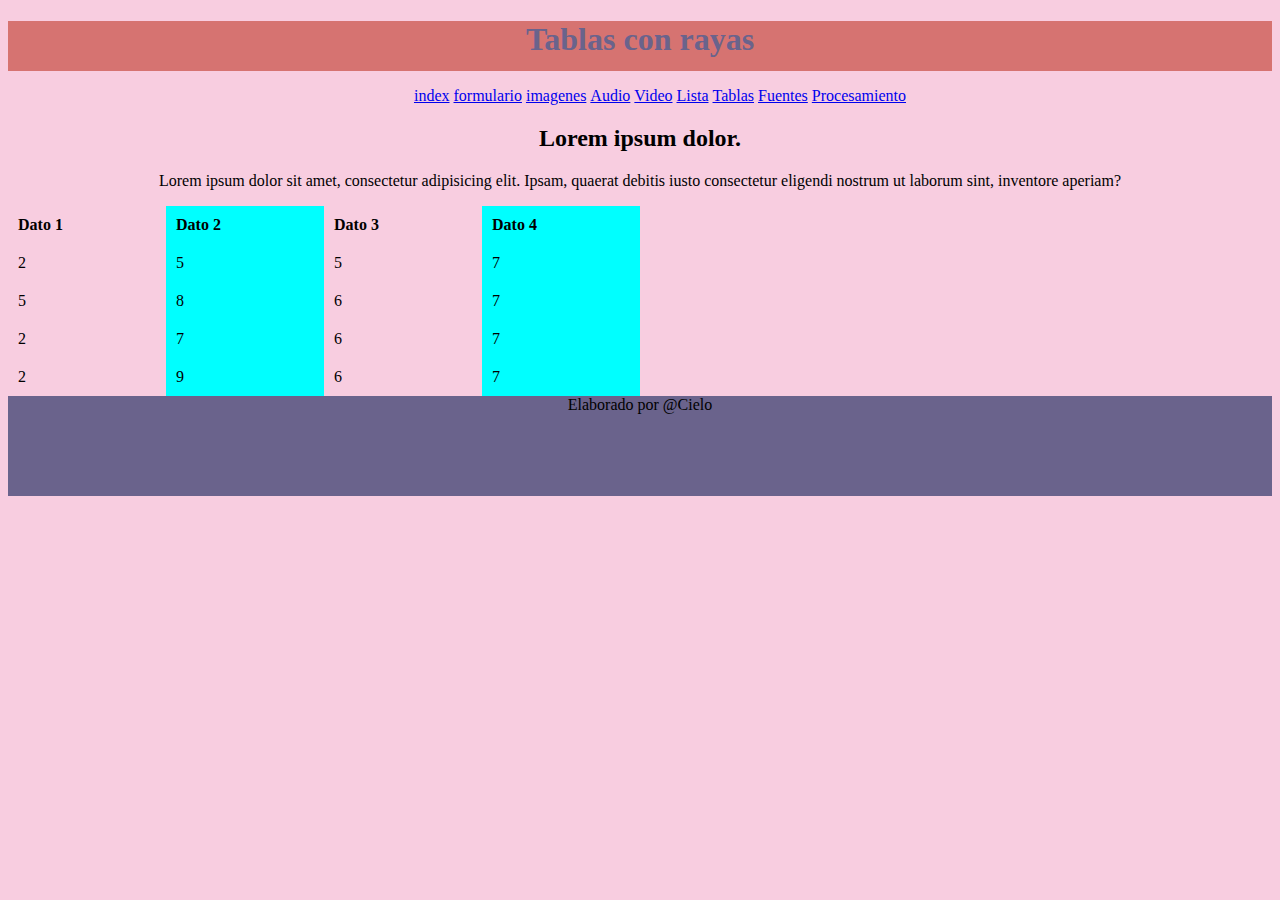
<file: html/tablas_.html>
<!doctype html>
<html>
<head>
<meta charset="utf-8">
<title>Documento sin título</title>
	<style type="text/css">
	
		table{
			border-collapse: collapse;
			width: 50%;
		}
		th,td{
			text-align: left;
			padding: 10px;
		}
	/*	th{
			background-color: black;
			color: white;
		}*/
		
		/*
		zebras en horizontal 
		tr:nth-child(odd){
			background-color: blue;
			color: aliceblue;
			border-style: dashed;
			border-color: red; 
		}
		tr:nth-child(even){
			background-color: darkblue;
			color: azure;
		}
		*/ 
		/* zebras eb vertical*/
		
		th:nth-child(even),td:nth-child(even){
			background-color: aqua;
		}
	</style>
	<link href="../css/estilo-1.css" rel="stylesheet" type="text/css">
</head>

<body>
	<header><h1>Tablas con rayas</h1></header>
	<nav class="navegacion">
	  <ul class="menu">
		  <li><a href="index.html">index</a></li>
		  <li><a href="Formulario.html">formulario</a></li>
		  <li><a href="imagen.html">imagenes</a></li>
		  <li><a href="audio.html">Audio</a></li>
		  <li><a href="video.html">Video</a></li>
		  <li><a href="listas.html">Lista</a></li>
		  <li><a href="tablas.html">Tablas</a></li>
		  <li><a href="fuentes.html">Fuentes</a></li>
		  <li><a href="procesamiento.html">Procesamiento</a></li>
		</ul>
	  </nav>
	<main>
		<section>
		<h2>Lorem ipsum dolor.</h2>
			<p>Lorem ipsum dolor sit amet, consectetur adipisicing elit. Ipsam, quaerat debitis iusto consectetur eligendi nostrum ut laborum sint, inventore aperiam?</p>
			
			<table>
			<thead>
				<th><b>Dato 1</b></th>
				<th><b>Dato 2</b></th>
				<th><b>Dato 3</b></th>
				<th><b>Dato 4</b></th>
				</thead>
				
				<tbody>
					<tr>
						<td>2</td>
						<td>5</td>
						<td>5</td>
						<td>7</td>
					</tr>
					<tr>
						<td>5</td>
						<td>8</td>
						<td>6</td>
						<td>7</td>
					</tr>
					<tr>
						<td>2</td>
						<td>7</td>
						<td>6</td>
						<td>7</td>
					</tr>
					<tr>
						<td>2</td>
						<td>9</td>
						<td>6</td>
						<td>7</td>
					</tr>
				</tbody>
			</table>
		</section>
	
	</main>
	<footer> Elaborado por @Cielo</footer>
</body>
</html>
</file>
<file: css/estilo_audio.css>
@charset "utf-8";
@import url("../webfonts/Cinzel_Black/stylesheet.css");
@import url("../webfonts/RobotoSlab_Light/stylesheet.css");
@import url('https://fonts.googleapis.com/css2?family=Cookie&display=swap');
@import url('https://fonts.googleapis.com/css2?family=League+Gothic&display=swap');
@import url("../webfonts/Poppins_Light/stylesheet.css");



/* CSS Document */

*{
margin:0;
padding:0;
box-sizing: border-box;
}
body{
	color: white;
	text-align: center;
}
div{
	display: inline;
	text-align: center;
	margin: 10px;
}
header,nav,main,footer{
	width: 100%;
	margin: 0 auto;
	text-align: center;
}
header{
	height: auto;
	background: #D67371;
}
nav{
	height: 50px;
	background-color: #6A638C;
}
.navegacion{
	width:2000;
	margin: 30px auto;
	background: #FFC2AD;
}
.navegacion ul{
	list-style: none;
}
.menu> li{
	display: inline-block;
}
main{
	height: 50px;
	background-color: #F8CDE0;
	padding: 50px;
}
footer{
	height: 100px;
	background-color: #6A638C;
}
section{
	width: 70%;
	height: auto;
	margin: 10px auto;
	padding: 40px;
	background-color: #D67371;
	border-radius: 10px;
}

.fuentes_t2 {
    font-family: alex-brush;
    font-size: 36px;
    font-style: normal;
    font-weight: 400;
}
.fuente_t2-2 {
    font-family: "Cinzel Black";
    font-size: 36px;
}
.tipo_2 {
    font-family: "RobotoSlab Light";
    font-style: normal;
    font-weight: 400;
}
.top_3 {
    font-family: "Poppins Light";
}
.tipo_4 {
	font-family: 'Cinzel', serif;
font-family: 'Roboto Slab', serif;
}
.parraforepositorio {
	font-family: 'Space Mono', monospace;
}

.fuente_importada {
	font-family: 'Cookie', cursive;
}
.Parrafo_importado {
	font-family: 'League Gothic', sans-serif;
}
.animate__delay-5s {
}
.animate__delay-2s {
}
.animate__slower {
}
.animate__delay-es {
}
.animate__delay-3s {
}
.animate__repeat-3 {
}
.animate__infinate {
}
.animate__infinite {
}
</file>
<file: css/estilo_videos.css>
@charset "utf-8";
/* CSS Document */
*{
margin:0;
padding:0;
box-sizing: border-box;
}
.navegacion ul{
	list-style: none;
}
.menu> li{
	display: inline-block;
}
body{
	color: white;
	text-align: center;
}
menu li{
	display: inline;
	text-align: center;
	margin: 10px;
}
header,nav,main,footer{
	width: 100%;
	margin: 0 auto;
	text-align: center;
}
header{
	height: auto;
	background: #D67371;
}
nav{
	height: 50px;
	background-color: #6A638C;
}
main{
	height: 50px;
	background-color: #F8CDE0;
	padding: 50px;
}
section{
	width: 70%;
	height: auto;
	margin: 10px auto;
	padding: 40px;
	background-color: #D67371;
	border-radius: 10px;
}

#mexico {
}

select{
	width: 30%;
	padding: 16px 20px;
	border: none;
	border-radius: 5px;
	background-color: antiquewhite;
}
input[type=submit]:hover{
	background-color: #FFC2AD;
	color: #924E4C;
}
textarea{
	width: 50%;
	height: 100px;
	padding: 12px 20px;
	color: #D67371;
	border-radius: 10px;
	border: 2px solid #FFC2AD;
	resize: none;
	
}

footer{
	/*height: 100px;*/
	background-color: #6A638C;
	text-align: center;
}
#imagen_1 {
    width: 30%;
    height: 30%;
}
</file>
<file: css/estilo.css>
/* CSS Document */

header{
	background-color: #D67371;
	color: white;
}
.navegacion ul{
	list-style: none;
}
.menu> li{
	display: inline-block;
}
h2{
	color: #6A638C;
}
body{
	background-color:#6A638C;
}
section{
	background-color: #F8CDE0;
	
}
footer{
	background-color: #D67371;
	color: white;
	font-size: 12px;
}.imagen_1 {
    width: 50%;
    height: 50%;
    padding-top: 5px;
    padding-left: 5px;
    padding-right: 5px;
    padding-bottom: 0px;
}
#filter_gray {
    filter: gray(50%);
}
#filter_blur {
    filter: blur(50%);
}
#filter_brillo {
    filter: brightness(50%);
}
#filter_opacidad {
    filter: opacity(50%);
}
#filter_saturacion {
    filter: saturate(50%);
}
#filter_sepia {
    filter: sepia(100%);
}
#filter_contraste {
    filter: contrast(20%);
}
</file>
<file: css/estilo-1.css>
@charset "utf-8";
/* CSS Document */

header{
	background-color: #D67371;
	color: #6A638C;
	height: 50px;
}
.navegacion ul{
	list-style: none;
}
.menu> li{
	display: inline-block;
}
body{
	background-color: #F8CDE0;
	text-align: center;
}
div{
	display: inline;
	text-align: center;
	margin: 10px;
}
header,nav,main,footer{
	width: 100%;
	margin: 0 auto;
	text-align: center;
}
footer{
	height: 100px;
	background-color: #6A638C;
}
</file>
